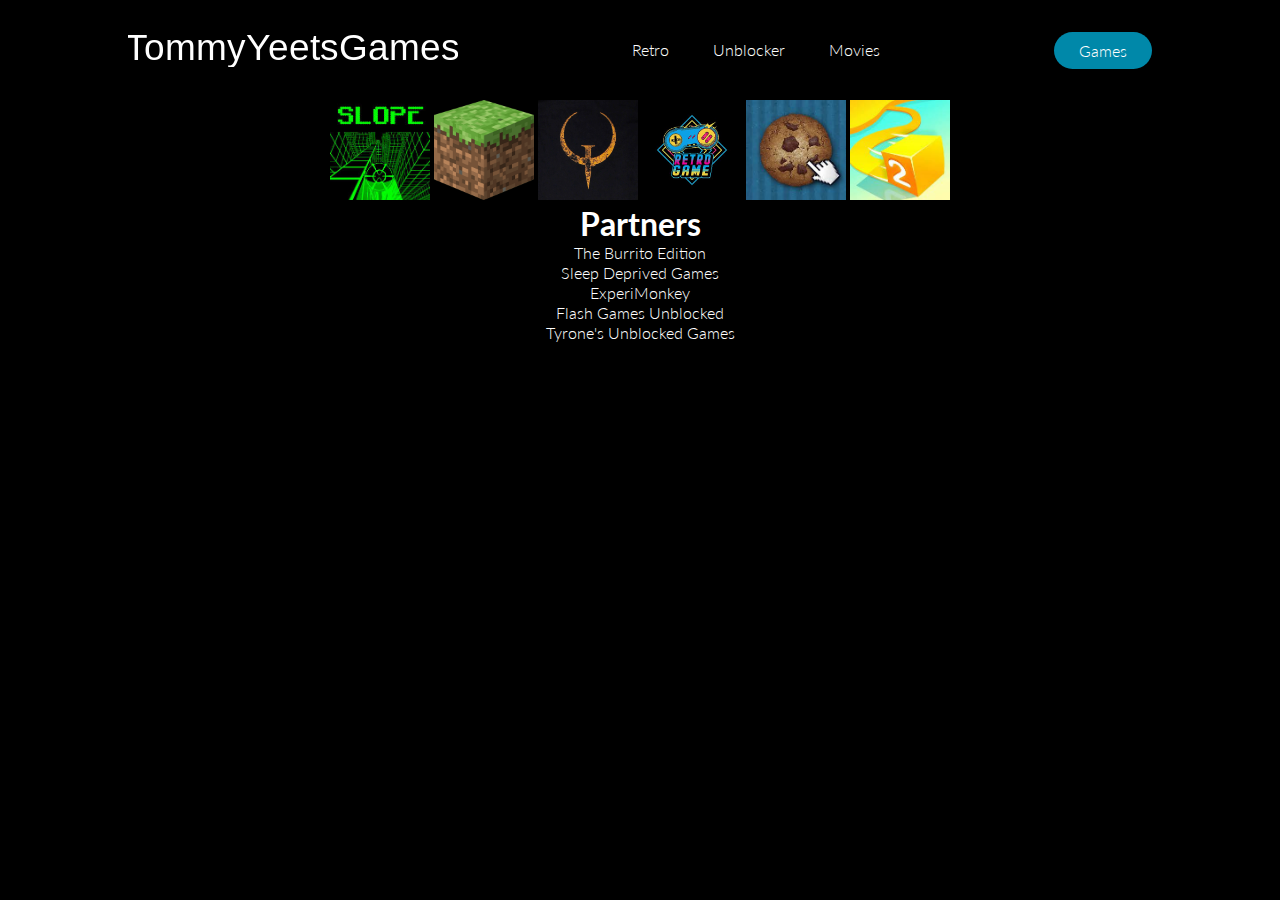
<file: Games.html>
<!DOCTYPE html>
<head>
    <meta charset="utf-8">
    <Meta http-equiv="x-UA-compatible" content="IE=edge">
        <title>TommyYeetsGames</title>
        <meta name="description" content="">
        <meta name="viewport" content="width=device-width, initial-scale=1">
        <link rel="stylesheet" href="Styles.css">
</head>
<body>
    <header>
        <a href="Index.html">
        <img border="0" alt="W3Schools" src="TYG.png">
        <nav>
            <ul class="nav_links">
                <li> <a href="https://stump-jasper-jonquil.glitch.me/">Retro</a></li>
                <li> <a href="https://rmehy1.sse.codesandbox.io/#scrollfix">Unblocker</a></li>
                <li> <a href="Movies.html">Movies</a></li>
            </ul>
        </nav>
        <a class="cta" href="Games.html"><button>Games</button></a>
    </header>
    <a href="https://Slope-1.tommyarmstrong1.repl.co">
        <img border="0" alt="W3Schools" src="Slope.jpg" width="100" height="100">
    <a href="https://classic.minecraft.net/?join=8Om5FQ1Wv4jVVgqa">
        <img border="0" alt="W3Schools" src="Mine.png" width="100" height="100">
    <a href="https://www.netquake.io/quake">
        <img border="0" alt="W3Schools" src="Quake.jpeg" width="100" height="100">
    <a href="https://drive.google.com/drive/u/0/folders/1VxjINYMDvvUSRKA_k2aJqq6JzmRQCI1s">
        <img border="0" alt="W3Schools" src="Retro.jpg" width="100" height="100">
    <a href="https://productive-six-lily.glitch.me/">
        <img border="0" alt="W3Schools" src="Cookie.jpeg" width="100" height="100">
    <a href="https://papers-io.com/">
        <img border="0" alt="W3Schools" src="Paper.jpeg" width="100" height="100">
            <h1>Partners</h1>
            <p> <a href="https://sites.google.com/view/burritoedition/home?authuser=0">The Burrito Edition</a><br>
                <a href="https://sites.google.com/view/sleep-deprived-games/mobile-games?authuser=0">Sleep Deprived Games</a><br>
                <a href="https://experimonkey.com/">ExperiMonkey</a><br>
                <a href="https://sites.google.com/view/flashgameunblocked">Flash Games Unblocked</a><br>
                <a href="https://sites.google.com/site/tyroneunblockedgame/home?authuser=0">Tyrone's Unblocked Games</a><br></p>
       </body>
</Html>
</file>
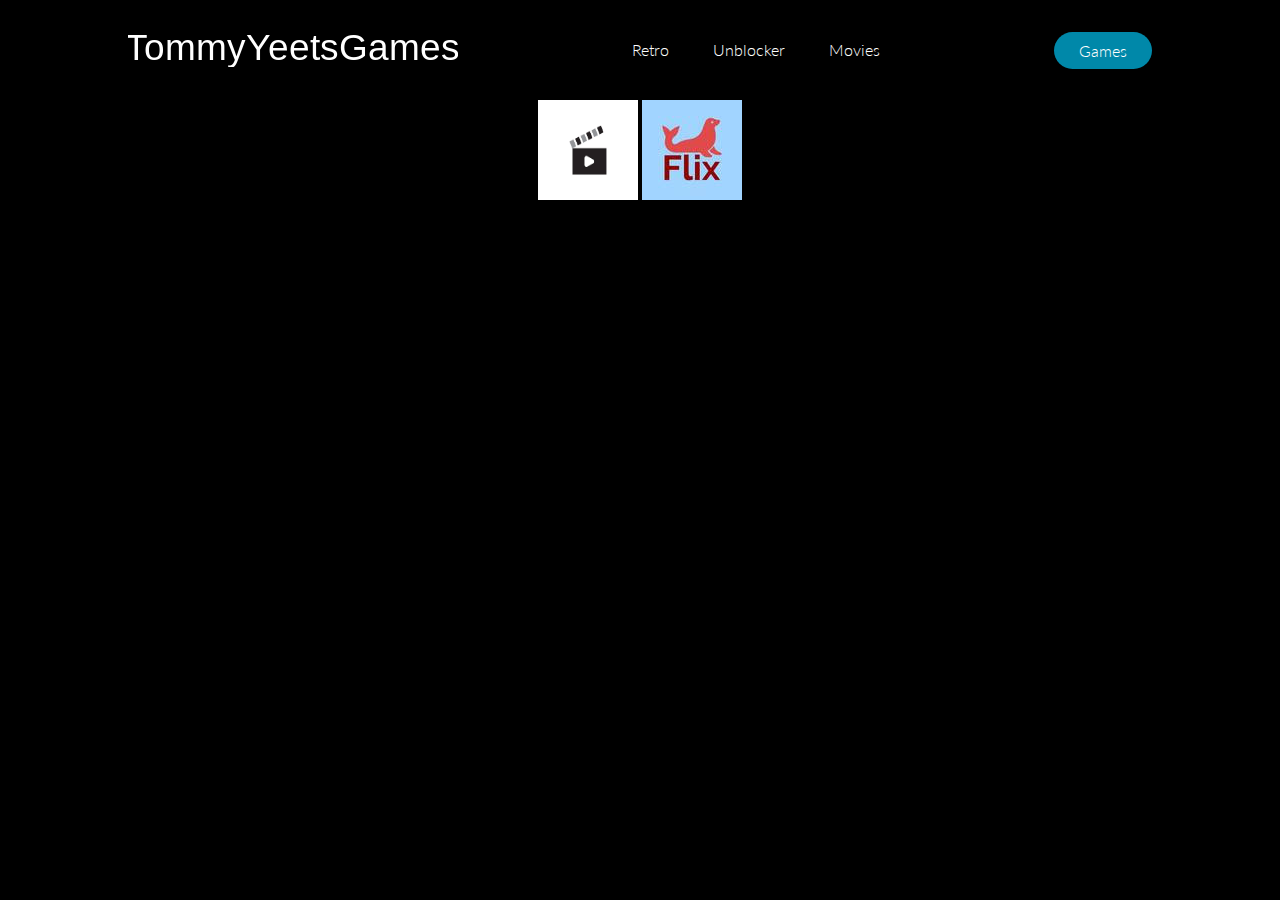
<file: Movies.html>
<!DOCTYPE html>
<head>
    <meta charset="utf-8">
    <Meta http-equiv="x-UA-compatible" content="IE=edge">
        <title>TommyYeetsGames</title>
        <meta name="description" content="">
        <meta name="viewport" content="width=device-width, initial-scale=1">
        <link rel="stylesheet" href="Styles.css">
</head>
<body>
    <header>
        <a href="Index.html">
            <img border="0" alt="W3Schools" src="TYG.png">
        <nav>
            <ul class="nav_links">
                <li> <a href="https://stump-jasper-jonquil.glitch.me/">Retro</a></li>
                <li> <a href="https://rmehy1.sse.codesandbox.io/#scrollfix">Unblocker</a></li>
                <li> <a href="Movies.html">Movies</a></li>
            </ul>
        </nav>
        <a class="cta" href="Games.html"><button>Games</button></a>
    </header>
    <p>
        <a href="https://ir2.papionvod.ir/Media/">
            <img border="0" alt="W3Schools" src="Movie.png" width="100" height="100">
            <a href="https://sites.google.com/view/sealflix/welcome">
                <img border="0" alt="W3Schools" src="Seal.jpeg" width="100" height="100">
    </p>
</body>
</Html>
</file>
<file: Styles.css>
@import url('https://fonts.googleapis.com/css2?family=Lato:ital,wght@1,300&display=swap');

*{
    box-sizing: border-box;
    margin: 0;
    padding: 0;
    background-color: black;
}
li,a,button{
    font-family: "lato", sans-serif;
    font-weight: 300;
    font-size: 16px;
    color: white;
    text-decoration: none;
}

header{
    display: flex;
    justify-content: space-between;
    align-items: center;
    padding: 30px 10%;
    background-color: black;
}
.TYG {
    cursor: pointer;
}
.nav_links {
    list-style: none;
}
.nav_links li{
    display: inline-block;
    padding: 0px 20px;
}
.nav_links li a{
    transition: all 0.3s ease 0s;
}
.nav_links li a:hover{
   color: #0088a9
   ;
}
button{
    padding: 9px 25px;
    background-color: rgba(0,136,169,1);
    border: none;
    border-radius: 50px;
    cursor: pointer;
    transition: all 0.3s ease 0s;
}
button:hover{
    background-color: rgba(0,136,169,0.8);
}
body{
    color: white;
    text-align: center;
}
</file>
